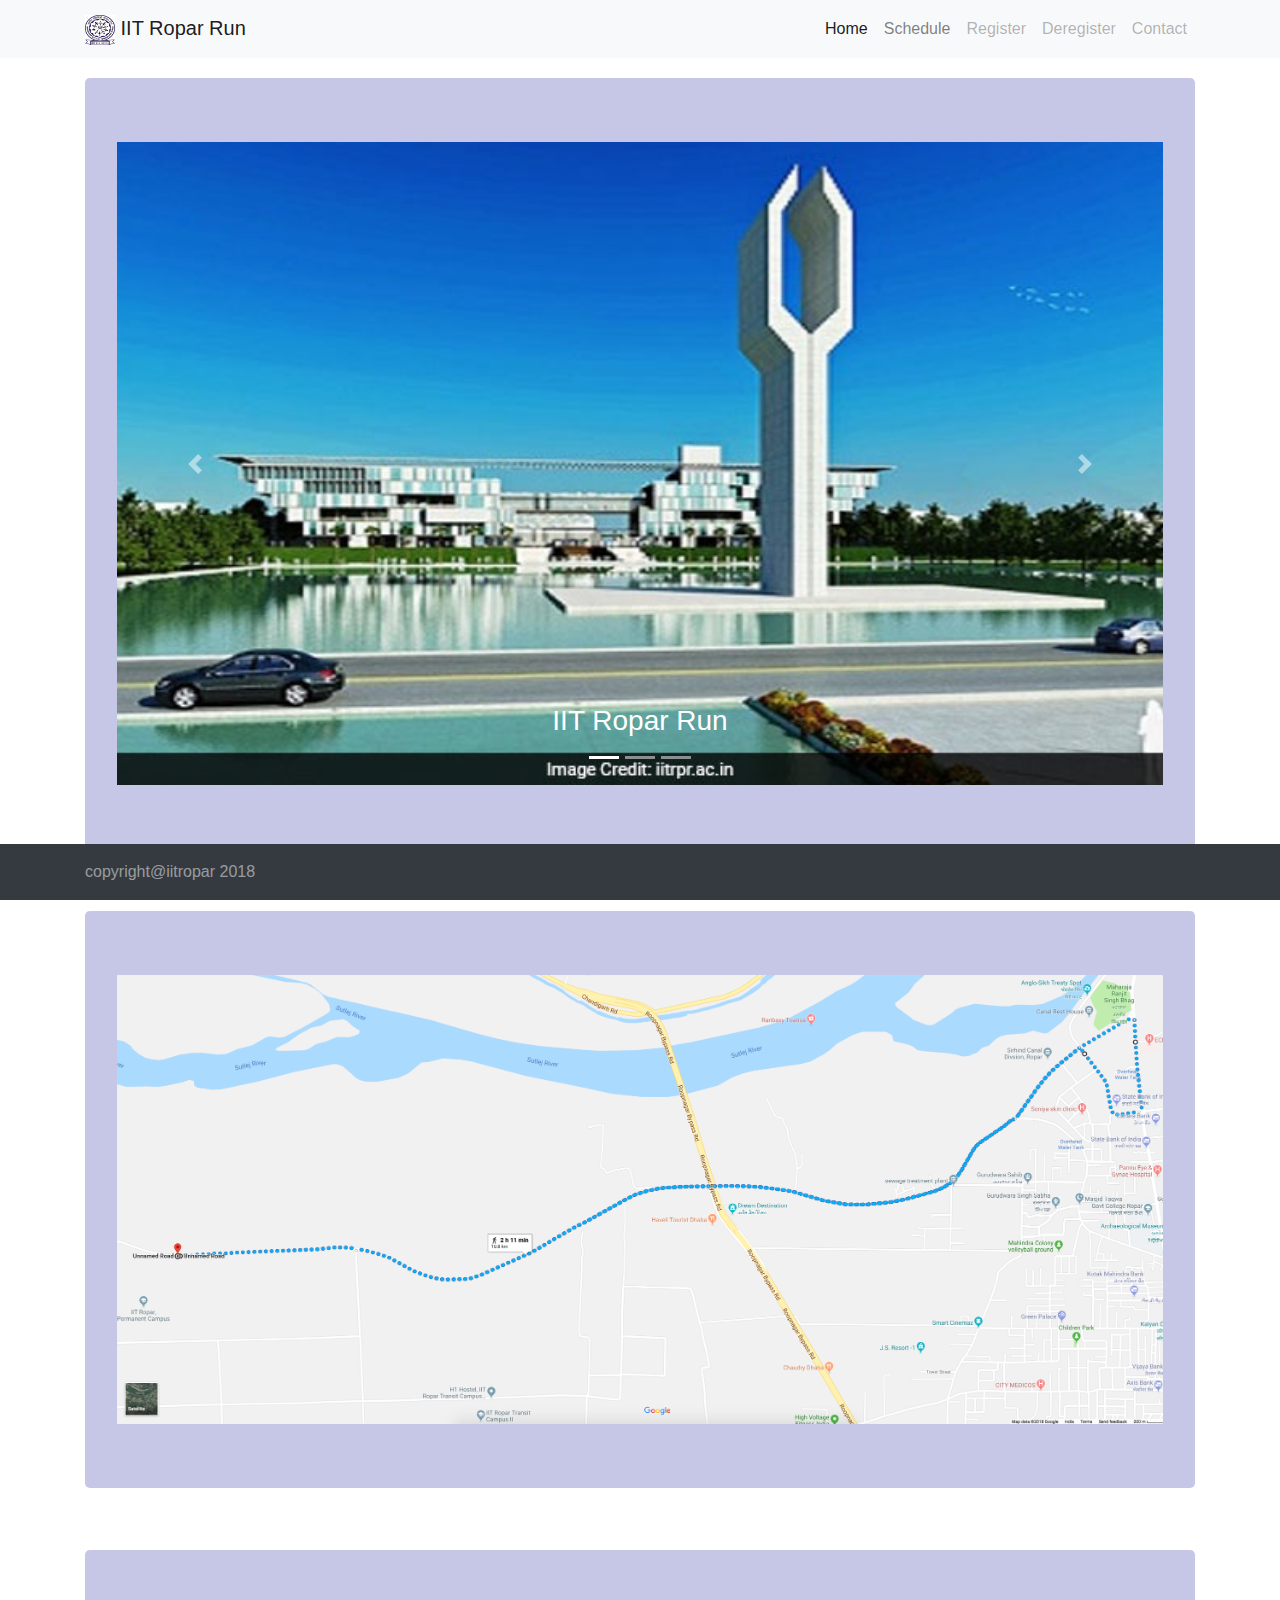
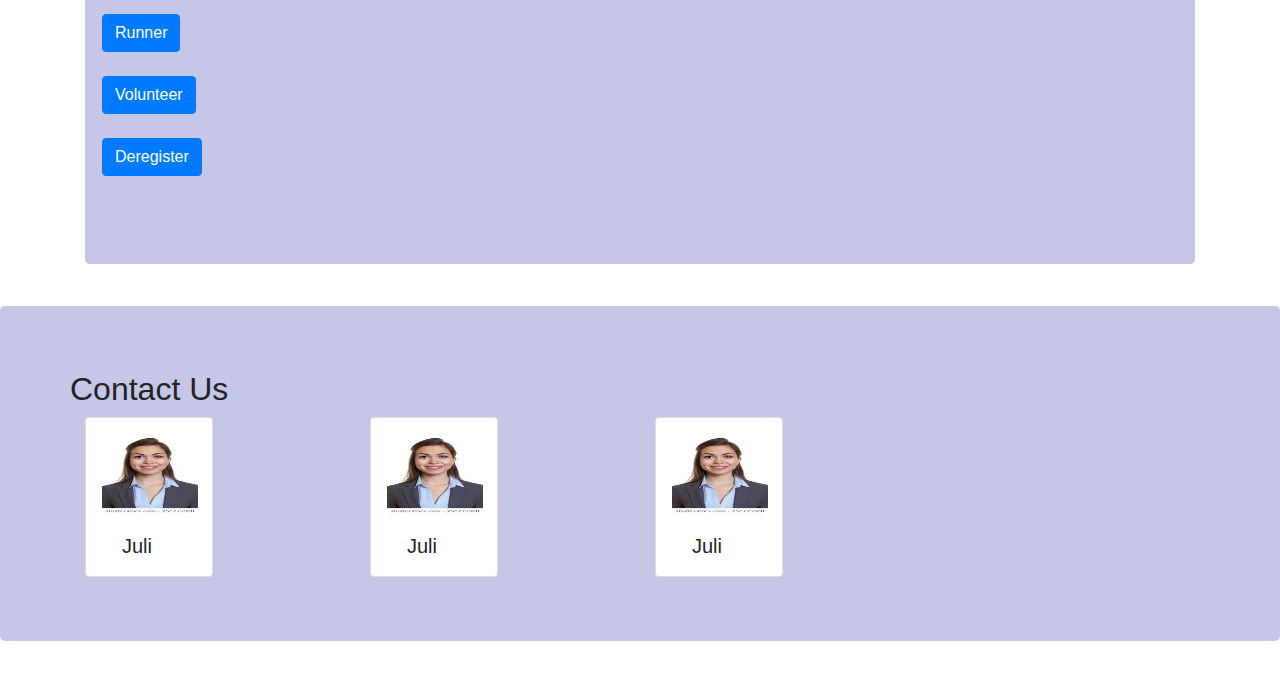
<file: index.html>
<!doctype html>
<html lang="en">
<head>
	<link rel ="shortcut icon" href ="image/logo.jpeg"/>
	<!-- Required meta tags -->
	<meta charset="utf-8">
	<meta name="viewport" content="width=device-width, initial-scale=1, shrink-to-fit=no">

	<!-- Bootstrap CSS -->
 <!--   <link rel="stylesheet" href="https://stackpath.bootstrapcdn.com/bootstrap/4.1.2/css/bootstrap.min.css" integrity="sha384-Smlep5jCw/wG7hdkwQ/Z5nLIefveQRIY9nfy6xoR1uRYBtpZgI6339F5dgvm/e9B" crossorigin="anonymous">
 -->
 <link rel="stylesheet" href="css/bootstrap.min.css">
 <link rel="stylesheet" href="css/custom.css">
 
 <script src="https://code.jquery.com/jquery-3.0.0.min.js"></script>
 <script src="https://code.jquery.com/jquery-3.0.0.js"></script>  
 <script src="https://code.jquery.com/jquery-3.0.0.slim.js"></script>
 <script src="https://code.jquery.com/jquery-3.0.0.slim.min.js"></script>
 <script src="https://ajax.googleapis.com/ajax/libs/jquery/3.3.1/jquery.min.js"></script>
 <title>IIT Ropar</title>
</head>
<body>
	<nav class="navbar navbar-expand-md bg-light navbar-light">
		<div class="container">
			<!-- Brand -->
			<a class="navbar-brand" href="#"> <img src="image/logo.jpeg" width="30" height="30" alt=""> IIT Ropar Run</a>

			<!-- Toggler/collapsibe Button -->
			<button class="navbar-toggler" type="button" data-toggle="collapse" data-target="#collapsibleNavbar">
				<span class="navbar-toggler-icon"></span>
			</button>

			<!-- Navbar links -->
			<div class="collapse navbar-collapse" id="collapsibleNavbar">
				<ul class="navbar-nav ml-auto">
					<li class="nav-item active">
						<a class="nav-link" href="#">Home <span class="sr-only">(current)</span></a>
					</li>
					<li class="nav-item">
						<a class="nav-link" href="#schedule">Schedule</a>
					</li>
					<li class="nav-item">
						<a class="nav-link disabled" href="#common">Register</a>
					</li>
					<li class="nav-item">
						<a class="nav-link disabled" href="#common">Deregister</a>
					</li>
					<li class="nav-item">
						<a class="nav-link disabled" href="#common">Contact</a>
					</li>
				</ul>
			</div>

		</div> 
	</nav>

	<div class="container" id = "bo">
		<div class="jumbotron">
			<div id="carouselExampleIndicators" class="carousel slide" data-ride="carousel">
				<ol class="carousel-indicators">
					<li data-target="#carouselExampleIndicators" data-slide-to="0" class="active"></li>
					<li data-target="#carouselExampleIndicators" data-slide-to="1"></li>
					<li data-target="#carouselExampleIndicators" data-slide-to="2"></li>
				</ol>
				<div class="carousel-inner">
					<div class="carousel-item active">
						<img class="d-block w-100" src="image/img1.jpg" alt="First slide">
						<div class="carousel-caption"> 
							<h3>IIT Ropar Run</h3>
						</div>
					</div>
					<div class="carousel-item">
						<img class="d-block w-100" src="image/img1.jpg" alt="Second slide">
						<div class="carousel-caption"> 
							<h3>IIT Ropar Run</h3>
						</div>			
					</div>
					<div class="carousel-item">
						<img class="d-block w-100" src="image/img1.jpg" alt="Third slide">
						<div class="carousel-caption"> 
							<h3>IIT Ropar Run</h3>
						</div>					</div>
					</div>
					<a class="carousel-control-prev" href="#carouselExampleIndicators" role="button" data-slide="prev">
						<span class="carousel-control-prev-icon" aria-hidden="true"></span>
						<span class="sr-only">Previous</span>
					</a>
					<a class="carousel-control-next" href="#carouselExampleIndicators" role="button" data-slide="next">
						<span class="carousel-control-next-icon" aria-hidden="true"></span>
						<span class="sr-only">Next</span>
					</a>
				</div>
			</div>
		</div>

		<div class="container" id = "bo">
			<div class="jumbotron">
				<img class="img-fluid " src="image/route.png" image/route.pngclass="rounded" alt="Route">
			</div>
		</div>

		<div class="container" id = "bo" >
			<div class="jumbotron" id = "common">
				<div class="row justify-content-between">
					<div class="col-md-1">
						<div class="row"><button type="button" onclick="showform('R')" class="btn btn-primary" >Runner</button></div><br>
						<div class="row"><button type="button" onclick="showform('V')" class="btn btn-primary" >Volunteer</button></div><br>
						<div class="row"><button type="button" onclick="showform('D')" class="btn btn-primary">Deregister</button></div><br>
					</div>
					<div class="col-md-10">
						<div class="container">
							<form class="needs-validation" method="post"  onsubmit ="runner(myname,age,t_size,Email,mob1,mob2,address)" action="" id="runnerform" style="display: none;">
								<div class="form-row">
									<div class="col-md-4 mb-3">
										<label for="validationTooltip01">Name</label>
										<input type="text" class="form-control" id="validationTooltip01" placeholder="Name" name="myname" required>
										<div class="valid-tooltip">
											Looks good!
										</div>
									</div>

									<div class="col-md-4 mb-3">
										<label for="validationTooltip01">Age</label>
										<input type="number" class="form-control" id="validationTooltip01" placeholder="Age" name="age" required>
										<div class="valid-tooltip">
											Looks good!
										</div>
									</div>

									<div class="col-md-4 mb-3">
										<label for="validationTooltip01">T-Size</label>
										<select name ="t_size" class="custom-select">
											<option selected>Select</option>
											<option value="S">S</option>
											<option value="M">M</option>
											<option value="L">L</option>
											<option value="XL">XL</option>
											<option value="XXL">XXL</option>
										</select>
									</div>

									<div class="col-md-4 mb-3">
										<label >Email</label>
										<div class="input-group">
											<div class="input-group-prepend">
												<span class="input-group-text" id="validationTooltipUsernamePrepend">@</span>
											</div>
											<input type="email" class="form-control"  placeholder="email" aria-describedby="validationTooltipUsernamePrepend" name = "Email" required>
											<div class="invalid-tooltip">
												Please choose a unique and valid username.
											</div>
										</div>
									</div>
									<div class="col-md-4 mb-3">
										<label for="validationTooltip01">Mobile</label>
										<input type="number" class="form-control" id="validationTooltip01" placeholder="Mobile" name="mob1" required>
										<div class="valid-tooltip">
											Looks good!
										</div>
									</div>
									<div class="col-md-4 mb-3">
										<label for="validationTooltip01">Emergency No</label>
										<input type="number" class="form-control" id="validationTooltip01" placeholder="Mobile" name="mob2" required>
										<div class="valid-tooltip">
											Looks good!
										</div>
									</div>
									<div class="col-md-4 mb-3">
										<label for="validationTooltip01">Address</label>
										<input type="text" class="form-control" id="validationTooltip01" placeholder="Address" name="address" required>
										<div class="valid-tooltip">
											Looks good!
										</div>
									</div>

								</div>

								<button class="btn btn-primary"  class="btn btn-primary" type="submit">Submit</button>
							</form>

							<form class="needs-validation" method="post" action="" id = "volunteerform"  onsubmit ="volunteer(myname,age,t_size,Email,mob1,answer,address)" style="display: none;" >
								<div class="form-row">
									<div class="col-md-4 mb-3">
										<label for="validationTooltip01">Name</label>
										<input type="text" class="form-control" id="validationTooltip01" placeholder="Name" name="myname" required>
										<div class="valid-tooltip">
											Looks good!
										</div>
									</div>

									<div class="col-md-4 mb-3">
										<label for="validationTooltip01">Age</label>
										<input type="number" class="form-control" id="validationTooltip01" placeholder="Age" name="age" required>
										<div class="valid-tooltip">
											Looks good!
										</div>
									</div>

									<div class="col-md-4 mb-3">
										<label for="validationTooltip01">T-Size</label>
										<select name ="t_size" class="custom-select">
											<option selected>Select</option>
											<option value="S">S</option>
											<option value="M">M</option>
											<option value="L">L</option>
											<option value="XL">XL</option>
											<option value="XXL">XXL</option>
										</select>
									</div>

									<div class="col-md-4 mb-3">
										<label for="validationTooltipUsername">Email</label>
										<div class="input-group">
											<div class="input-group-prepend">
												<span class="input-group-text" id="validationTooltipUsernamePrepend">@</span>
											</div>
											<input type="email" class="form-control" id="validationTooltipUsername" placeholder="email" aria-describedby="validationTooltipUsernamePrepend" name = "Email" required>
											<div class="invalid-tooltip">
												Please choose a unique and valid username.
											</div>
										</div>
									</div>
									<div class="col-md-4 mb-3">
										<label for="validationTooltip01">Mobile</label>
										<input type="text" class="form-control" id="validationTooltip01" placeholder="Mobile" name="mob1" required>
										<div class="valid-tooltip">
											Looks good!
										</div>
									</div>
									<div class="col-md-4 mb-3">
										<h5>Cycle</h5>
										<div class="form-check-inline">
											<label class="form-check-label">
												<input type="radio" class="form-check-input" name="answer" value="1" checked>Yes
											</label>
										</div>
										<div class="form-check-inline">
											<label class="form-check-label">
												<input type="radio" class="form-check-input" name="answer" value="0">No
											</label>
										</div>
									</div>
									<div class="col-md-4 mb-3">
										<label for="validationTooltip01">Address</label>
										<input type="text" class="form-control" id="validationTooltip01" placeholder="Address" name="address" required>
										<div class="valid-tooltip">
											Looks good!
										</div>
									</div>
								</div>
								<button class="btn btn-primary" name = "submit"  type="submit">Submit</button>
							</form>

							<form  method="post" action="" id = "deregisterform" style="display: none;" onsubmit="deregister(Email)">
								<div class="col-md-4 mb-3">
									<label for="validationTooltipUsername">Email</label>
									<div class="input-group">
										<div class="input-group-prepend">
											<span class="input-group-text" id="validationTooltipUsernamePrepend">@</span>
										</div>
										<input type="email" class="form-control" id="validationTooltipUsername" placeholder="email" aria-describedby="validationTooltipUsernamePrepend" name = "Email" required>
										<div class="invalid-tooltip">
											Please choose a unique and valid username.
										</div>
									</div>
								</div>
								<button class="btn btn-outline-secondary" name = "submit" type="submit">Submit</button>
							</form>
						</div>
					</div>
				</div>
			</div>
		</div>	

		<div class="jumbotron">
			<div class="container">
				<div class="row">
					<h2>Contact Us</h2>
				</div>
				<div class="row ">
					<div class="col-md-3">
						<div class="card w-50 p-3" style="width: 18rem;height: 10rem;">
							<img class="card-img-top" src="image/person.jpeg" alt="Card image cap" style="width: 6rem;height: 5rem;">
							<div class="card-body">
								<h5 class="card-title">Juli</h5>
								<p class="card-text"></p>
							</div>
						</div>
					</div>
					<div class="col-md-3">
						<div class="card w-50 p-3" style="width: 18rem;height:10rem;">
							<img class="card-img-top" src="image/person.jpeg" alt="Card image cap" style="width: 6rem;height: 5rem;">
							<div class="card-body">
								<h5 class="card-title">Juli</h5>
								<p class="card-text"></p>
							</div>
						</div>
					</div>
					<div class="col-md-3">
						<div class="card w-50 p-3" style="width: 18rem;height: 10rem;">
							<img class="card-img-top" src="image/person.jpeg" alt="Card image cap" style="width: 6rem;height: 5rem;">
							<div class="card-body">
								<h5 class="card-title">Juli</h5>
								<p class="card-text"></p>

							</div>
						</div>
					</div>
				</div>
			</div>
		</div>


		<!--Footer -->
		<div class="navbar bg-dark navbar-dark fixed-bottom">
			<div class=" container ">
				<span class="navbar-text">
					copyright@iitropar 2018
				</span>
			</div>
		</div>

		<!-- Optional JavaScript -->
		<!-- jQuery first, then Popper.js, then Bootstrap JS -->
		<script src="https://code.jquery.com/jquery-3.3.1.slim.min.js" integrity="sha384-q8i/X+965DzO0rT7abK41JStQIAqVgRVzpbzo5smXKp4YfRvH+8abtTE1Pi6jizo" crossorigin="anonymous"></script>
		<script src="https://cdnjs.cloudflare.com/ajax/libs/popper.js/1.14.3/umd/popper.min.js" integrity="sha384-ZMP7rVo3mIykV+2+9J3UJ46jBk0WLaUAdn689aCwoqbBJiSnjAK/l8WvCWPIPm49" crossorigin="anonymous"></script>
 <!--   <script src="https://stackpath.bootstrapcdn.com/bootstrap/4.1.2/js/bootstrap.min.js" integrity="sha384-o+RDsa0aLu++PJvFqy8fFScvbHFLtbvScb8AjopnFD+iEQ7wo/CG0xlczd+2O/em" crossorigin="anonymous"></script>
 -->
 <script src="js/bootstrap.min.js"></script>
 <script src="https://code.jquery.com/jquery-3.2.1.min.js"></script>
 <script>
/*
 document.getElementById("R").addEventListener("click", myFunction);

 	function myFunction(){
 		$.ajax({
 			async: true,
 			method: "POST",
 			url: "runnerscript.php",
 			data: { name: "John", location: "Boston" }
 		})
 		.done(function( msg ) {
 			alert( "Data Saved: " + msg );
 		});
 	}

 	*/
 	function runner(myname,age,t_size,Email,mob1,mob2,address){
   /*  alert(age.value);
     alert(t_size.value);
     alert(Email.value);
     alert(mob1.value);
     alert(mob2.value);
     alert(address.value);*/
     $.post('runnerscript.php',{NAME:myname.value,AGE:age.value,TSIZE:t_size.value,EMAIL:Email.value,MOB1:mob1.value,MOB2:mob2.value,ADD:address.value},function(data)
     {
     	alert(data);
                //    $('#result').html(data);
            }
            );
 }

 function volunteer(myname,age,t_size,Email,mob1,answer,address){
 /*	alert(age.value);
 	alert(t_size.value);
 	alert(Email.value);
 	alert(mob1.value);
 	alert(answer.value);
 	alert(address.value);*/
 	$.post('volunteerscript.php',{NAME:myname.value,AGE:age.value,TSIZE:t_size.value,EMAIL:Email.value,MOB1:mob1.value,ANS:answer.value,ADD:address.value},function(data)
 	{
 		alert(data);
                //    $('#result').html(data);
            });
 }

 function deregister(email){
 /*  alert(age.value);
     alert(t_size.value);
     alert(Email.value);
     alert(mob1.value);
     alert(mob2.value);
     alert(address.value);*/
     $.post('deregisterscript.php',{EMAIL:email.value},function(data)
     {
     	alert(data);
     });
 }

 function showform(opt){
 	//alert(opt.value);
 	if(opt == "R"){
 		document.getElementById("runnerform").style.display = "";
 		document.getElementById("volunteerform").style.display = "none";
 		document.getElementById("deregisterform").style.display = "none";
 	}
 	else if (opt == "V"){
 		document.getElementById("runnerform").style.display = "none";
 		document.getElementById("volunteerform").style.display = "";
 		document.getElementById("deregisterform").style.display = "none";
 	}
 	else {
 		document.getElementById("runnerform").style.display = "none";
 		document.getElementById("volunteerform").style.display = "none";
 		document.getElementById("deregisterform").style.display = "";
 	}
 }

</script>

</body>
</html>
</file>
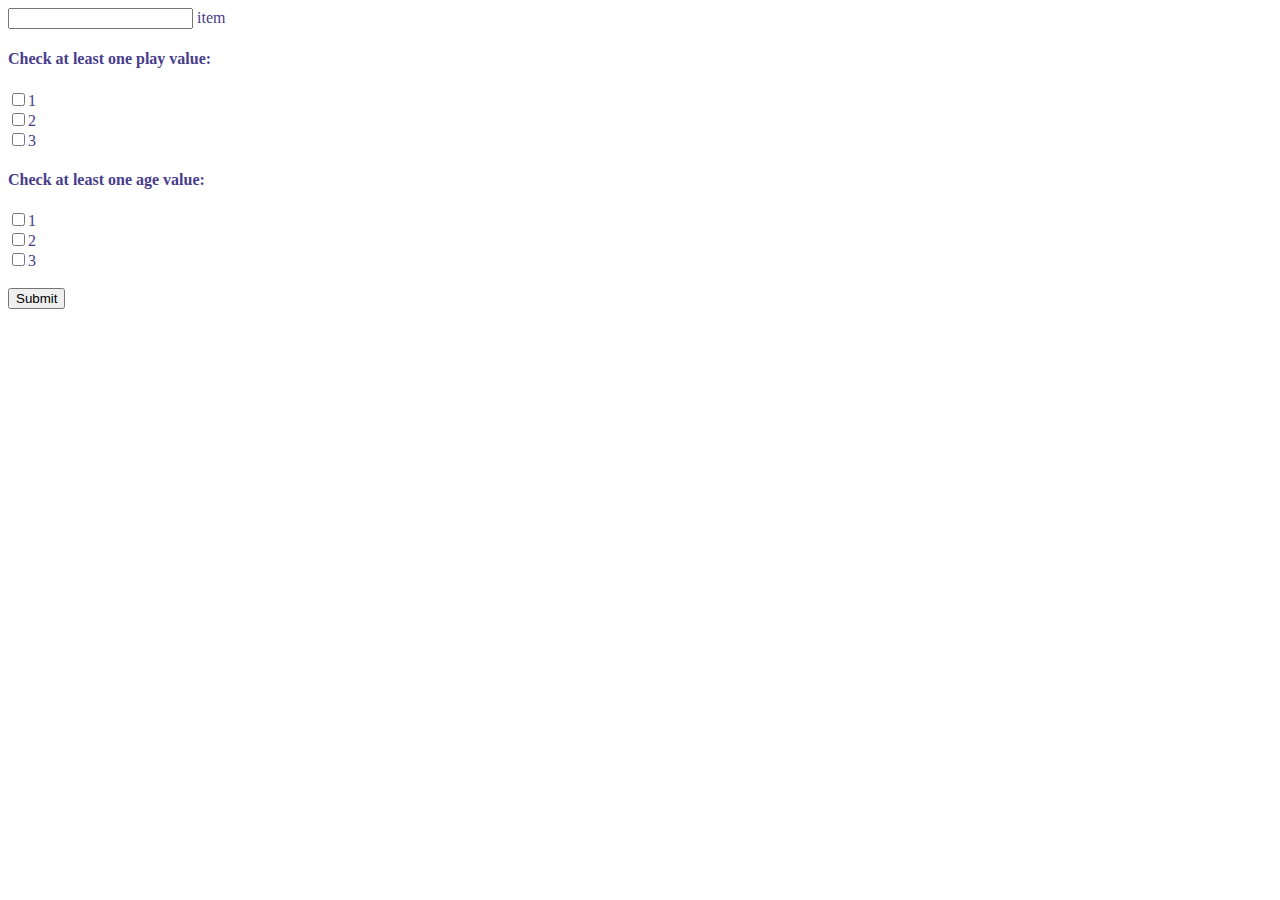
<file: sample.html>
<font color='DarkSlateBlue'>
<!DOCTYPE HTML PUBLIC "-//W3C//DTD HTML 4.0 Transitional//EN"
    "http://www.w3.org/TR/html4/loose.dtd">

<html>
<head>
<title>untitled</title>
<script type="text/javascript">

String.prototype.trim = function()
{
	return this.replace(/^\\s*|\\s*$/g, '');
}

function isEmpty(field)
{
	var re = /^\\s*$/;
	return re.test(field.value);
}

function grpIt(obj)
{
	return (typeof obj[0] != 'undefined') ? obj : [obj];
}

function fewerChkd(min, grp)
{
	var checked = 0, i = grp.length;
	do
		if (grp[--i].checked)
			if (++checked >= min)
				return false;
	while (i);
	return true;
}

function checkform(e)
{
	var grp, focus_el = null, msg = '';
	e.Eitem.value = e.Eitem.value.trim();
	if (isEmpty(e.Eitem))
	{
		msg += "• Please fill in that 'item' thing.\
";
		focus_el = focus_el || e.Eitem;
	}
	grp = grpIt(e['playval[]']);
	if (fewerChkd(1, grp))
	{
		msg += "• Please choose at least 1 play value.\
";
		focus_el = focus_el || grp[0];
	}
	grp = grpIt(e['ageval[]']);
	if (fewerChkd(1, grp))
	{
		msg += "• Please choose at least 1 age value.\
";
		focus_el = focus_el || grp[0];
	}
	if (msg != '')
	{
		var prefix = "\
To assist us in processing your form:\
\
";
		var suffix = "\
Kindly correct and resubmit. Thank you.\
\
";
		alert(prefix + msg + suffix);
		if (focus_el.focus)
		{
			focus_el.focus();
			focus_el.select();
		}
		return false;
	}
	return true;
}

</script>
</head>
<body>
<form action="update.php" name="form1" onSubmit="return checkform(this.elements)">
<input type="text" name="Eitem" value="" /> item<br />
<h4>Check at least one play value:</h4>
<input type="checkbox" name="playval[]" value="1" />1<br />
<input type="checkbox" name="playval[]" value="2" />2<br />
<input type="checkbox" name="playval[]" value="3" />3<br />
<h4>Check at least one age value:</h4>
<input type="checkbox" name="ageval[]" value="1" />1<br />
<input type="checkbox" name="ageval[]" value="2" />2<br />
<input type="checkbox" name="ageval[]" value="3" />3<br /><br />
<input type="submit" />
</form>
</body>
</html>
</font>
</file>
<file: css/custom.css>
#bo {
	padding-top: 20px;
	padding-bottom: 10px;
}
.jumbotron{
	background: rgba(66, 70, 172, 0.3);
}
</file>
